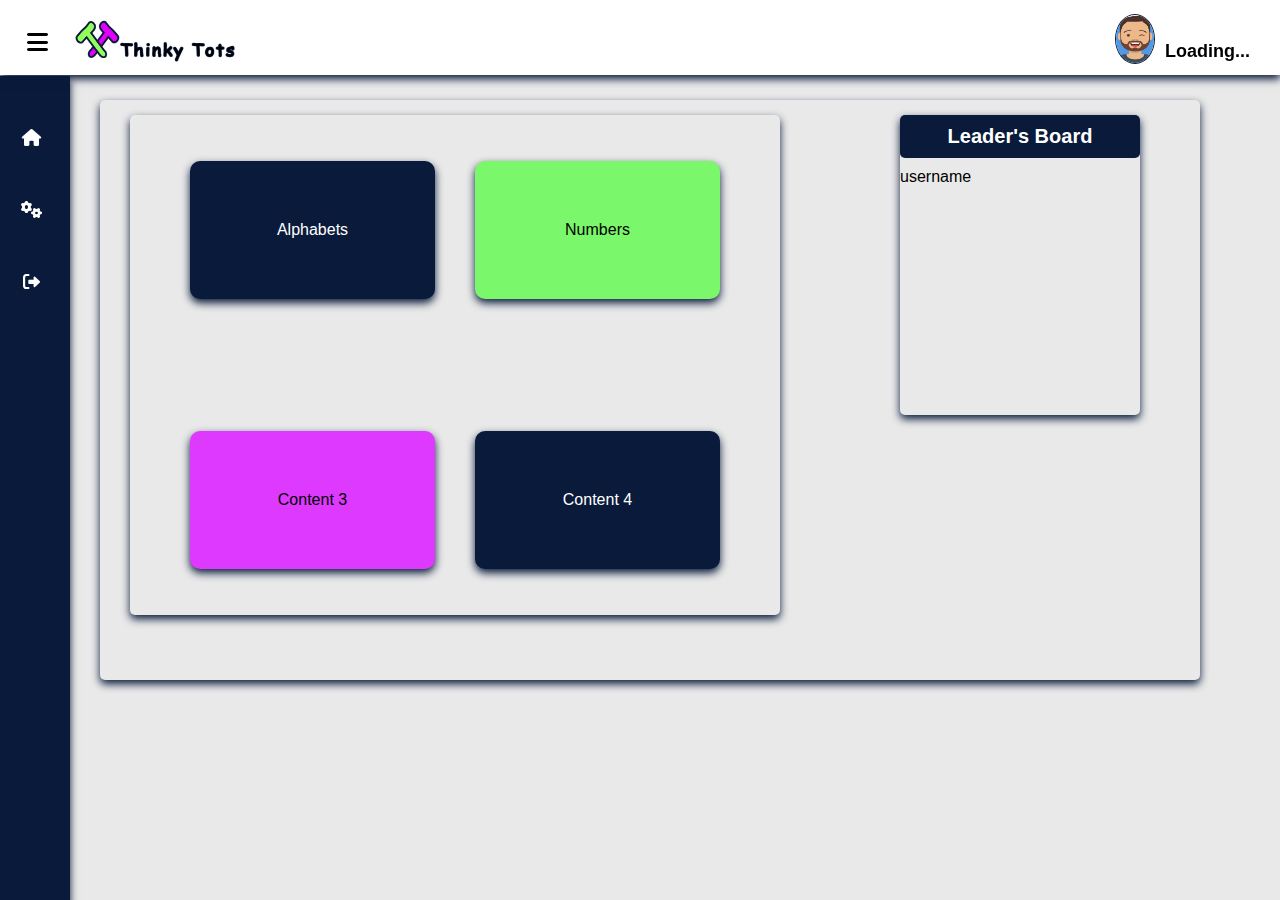
<file: public/home.html>
<!DOCTYPE html>
<html lang="en">
<head>
    <meta charset="UTF-8">
    <meta name="viewport" content="width=device-width, initial-scale=1.0">
    <title>Home Page</title>
    <link href="https://cdnjs.cloudflare.com/ajax/libs/font-awesome/6.0.0-beta3/css/all.min.css" rel="stylesheet">
    <link rel="stylesheet" href="./css/home.css">
</head>
<body>
    <header>
        <div class="thinkytots">
            <img src="./images/thinkytots.jpg" alt="thinkytots-image" class="thinkytots-logo">
        </div>
        <i class="fa-solid fas fa-bars" id="menu-button" onclick="menuButtonClicked()"></i>

        <div class="user">
            <a href="profile.html">
                <img src="./images/profile.jpg" alt="user-image" class="user-profile">
            </a>
            <span id="username">Loading...</span>
        </div>
    </header>
    <div class="sidebar">
        <ul>
            <li>
                <a href="home.html"><i class="fa-solid fas fa-home"></i>
                <span class="nav-text">Dashboard</span></a>
                <span class="tooltip">Dashboard</span>
            </li>
            <li>
                <a href="settings.html"><i class="fa-solid fas fa-cogs"></i>
                <span class="nav-text">Settings</span></a>
                <span class="tooltip">Settings</span>
            </li>
            <li>
                <a href="logout.html"><i class="fa-solid fas fa-sign-out-alt"></i>
                <span class="nav-text">Logout</span></a>
                <span class="tooltip">Logout</span>
            </li>
        </ul>
    </div>
    <section class="main-container">
        <div class="dashboard-container">
            <div class="dashboard-content1">Alphabets</div>
            <div class="dashboard-content2">Numbers</div>
            <div class="dashboard-content3">Content 3</div>
            <div class="dashboard-content4">Content 4</div>
        </div>

        <div class="leaderboard-container">
            <h1>Leader's Board</h1>
            <ul>
                <li>username</li>
            </ul>
        </div>
    </section>
    <script src="js/home.js"></script>
</body>
</html>
</file>
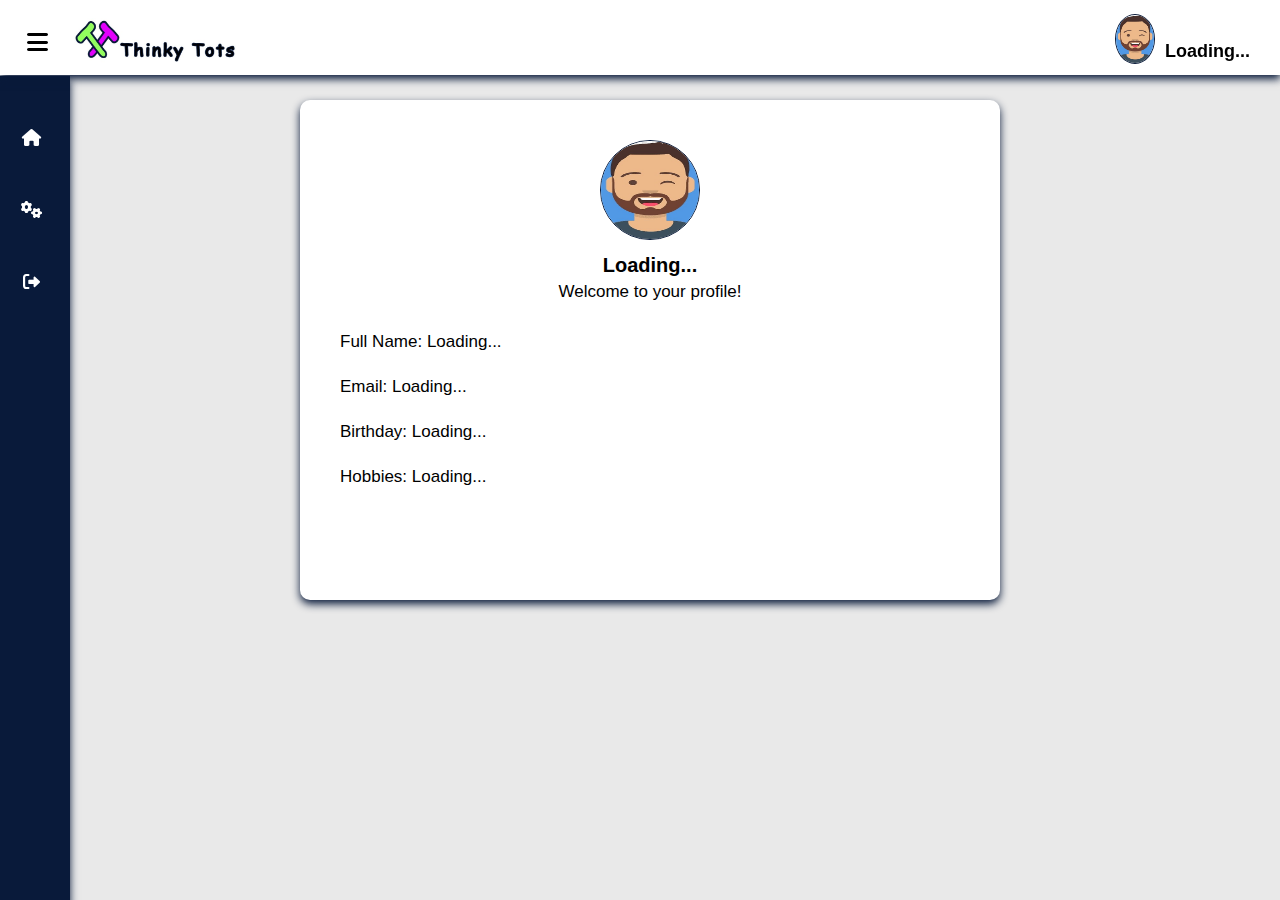
<file: public/profile.html>
<!DOCTYPE html>
<html lang="en">
<head>
    <meta charset="UTF-8">
    <meta name="viewport" content="width=device-width, initial-scale=1.0">
    <title>Home Page</title>
    <link href="https://cdnjs.cloudflare.com/ajax/libs/font-awesome/6.0.0-beta3/css/all.min.css" rel="stylesheet">
    <link rel="stylesheet" href="./css/home.css">
    <link rel="stylesheet" href="./css/profile.css">
</head>
<body>
    <header>
        <div class="thinkytots">
            <img src="./images/thinkytots.jpg" alt="thinkytots-image" class="thinkytots-logo">
        </div>
        <i class="fa-solid fas fa-bars" id="menu-button" onclick="menuButtonClicked()"></i>

        <div class="user">
            <a href="profile.html">
                <img src="./images/profile.jpg" alt="user-image" class="user-profile">
            </a>
            <span id="username">Loading...</span>
        </div>
    </header>
    <div class="sidebar">
        <ul>
            <li>
                <a href="home.html"><i class="fa-solid fas fa-home"></i>
                <span class="nav-text">Dashboard</span></a>
                <span class="tooltip">Dashboard</span>
            </li>
            <li>
                <a href="settings.html"><i class="fa-solid fas fa-cogs"></i>
                <span class="nav-text">Settings</span></a>
                <span class="tooltip">Settings</span>
            </li>
            <li>
                <a href="logout.html"><i class="fa-solid fas fa-sign-out-alt"></i>
                <span class="nav-text">Logout</span></a>
                <span class="tooltip">Logout</span>
            </li>
        </ul>
    </div>
    
    <section class="profile-container">
        <div class="profile">
            <img src="./images/profile.jpg" alt="profile image" class="profile-image">
            <h1 id="username">Loading...</h2>
            <p>Welcome to your profile!</p>
        </div>
        <div class="profile-info">
            <p id="fullName">Full Name: Loading...</p>
            <p id="email">Email: Loading...</p>
            <p id="birthday">Birthday: Loading...</p>
            <p id="hobbies">Hobbies: Loading...</p>
        </div>
    </section>
    <script src="js/home.js"></script>
</body>
</html>
</file>
<file: public/css/home.css>
* {
    box-sizing: border-box;
    margin: 0;
    padding: 0;
}

body{
    background-color: rgb(233, 233, 233);
    font-family: 'Trebuchet MS', 'Lucida Sans Unicode', 'Lucida Grande', 'Lucida Sans', Arial, sans-serif;
    min-height: 100vh;
    display: flex;
    flex-direction: column;
    justify-content: flex-start;
    overflow-y: scroll;
}

header {
    background-color: white;
    position: fixed;
    padding-top: 75px;
    top: 0;
    left: 0;
    display: flex;
    justify-content: space-between;
    align-items: center;
    width: 100%;
    box-shadow: 0 4px 8px #091a3a;
    z-index: 1000;
}

header .thinkytots {
    position: absolute;
    top: 14px;
    left: 70px;
    background-color: transparent;
}

header .thinkytots-logo {
    width: 170px;
    height: auto;
}

header .user {
    position: absolute;
    display: flex;
    align-items: center;
    top: 14px;
    right: 30px;
    background-color: transparent;
}

header .user-profile {
    width: 40px;
    height: 50px;
    border-radius: 100%;
    border: 1px solid #091a3a;
    margin-right: 10px;
    cursor: pointer;
}

header .user #username {
    font-size: 18px;
    font-weight: bold;
    height: 0;
}

header #menu-button {
    position: absolute;
    color: black;
    left: 27px;
    top: 30px;
    font-size: 24px;
    cursor: pointer;
}

.sidebar {
    position: fixed;
    top: 76px;
    left: 0;
    height: 100vh;
    width: 70px;
    background-color: #091a3a;
    display: flex;
    flex-direction: column;
    padding-top: 25px;
    box-shadow: 0 4px 8px #091a3a;
    transition: all 0.5s ease;
}

.sidebar.active {
    width: 160px;
}

.sidebar ul li {
    position: relative;
    height: 60px;
    line-height: 40px;
    width: 95%;
    list-style-type: none;
    margin: 12px auto;
}

.sidebar ul li a {
    display: flex;
    color: white;
    font-weight: bolder;
    align-items: center;
    border-radius: 15px;
    text-decoration: none;
    font-size: 17px;
}

.sidebar ul li a i {
    text-align: center;
    height: 50px;
    min-width: 60px;
    line-height: 50px;
    border-radius: 15px;
}

.sidebar ul li a:hover {
    color: black;
    background-color: white;
}

.sidebar .nav-text {
    opacity: 0;
}

.sidebar.active .nav-text {
    opacity: 1;
}

.sidebar ul li .tooltip {
    position: absolute;
    top: 11px;
    left: 80px;
    font-size: 14px;
    padding: 12px 6px;
    line-height: 10px;
    box-shadow: 0 4px 8px #091a3a;
    border-radius: 10px;
    z-index: 9999;
    opacity: 0;
}

.sidebar ul li:hover .tooltip {
    opacity: 1;
}

.sidebar.active ul li .tooltip {
    display: none;
}

.main-container {
    display: flex;
    background-color: rgb(233, 233, 233);
    margin-left: 100px;
    margin-top: 100px;
    max-width: 1100px;
    height: 580px;
    border-radius: 5px;
    box-shadow: 0 4px 8px #091a3a;
    gap: 120px;
}

.main-container.shift {
    margin-left: 180px;
}

.dashboard-container {
    display: grid;
    grid-template-columns: repeat(2, 1fr);
    grid-gap: 40px;
    align-items: center;
    background-color: rgb(233, 233, 233);
    margin-left: 30px;
    margin-top: 15px;
    width: 650px;
    height: 500px;
    border-radius: 5px;
    box-shadow: 0 4px 8px #091a3a;
}

.dashboard-content1 {
    background-color: #091a3a;
    color: white;
    padding: 60px 50px;
    text-align: center;
    border-radius: 10px;
    box-shadow: 0 4px 8px #091a3a;
    margin-left: 60px;
    cursor: pointer;
}

.dashboard-content2 {
    background-color: #7af76a;
    color: rgb(0, 0, 0);
    padding: 60px 50px;
    text-align: center;
    border-radius: 10px;
    box-shadow: 0 4px 8px #091a3a;
    margin-right: 60px;
    cursor: pointer;
}

.dashboard-content3 {
    background-color: #de3aff;
    color: rgb(0, 0, 0);
    padding: 60px 50px;
    text-align: center;
    border-radius: 10px;
    box-shadow: 0 4px 8px #091a3a;
    margin-left: 60px;
    cursor: pointer;
}

.dashboard-content4 {
    background-color: #091a3a;
    color: white;
    padding: 60px 50px;
    text-align: center;
    border-radius: 10px;
    box-shadow: 0 4px 8px #091a3a;
    margin-right: 60px;
    cursor: pointer;
}

.leaderboard-container {
    background-color: rgb(233, 233, 233);
    margin-top: 15px;
    margin-right: 30px;
    flex: 1;
    max-width: 240px;
    max-height: 300px;
    border-radius: 5px;
    box-shadow: 0 4px 8px #091a3a;
}

.leaderboard-container h1 {
    font-size: 20px;
    text-align: center;
    margin-bottom: 10px;
    border-radius: 5px;
    background-color: #091a3a;
    padding: 10px;
    color: white;
}

.leaderboard-container ul li {
    text-decoration: none;
    list-style-type: none;
}
</file>
<file: public/css/profile.css>
.profile-container {
    margin-left: 300px;
    margin-top: 100px;
    background-color: white;
    padding: 40px;
    border-radius: 10px;
    box-shadow: 0 4px 8px #091a3a;
    max-width: 700px;
    height: 500px;
}

.profile {
    text-align: center;
    margin-bottom: 20px;
}

.profile .profile-image {
    width: 100px;
    height: 100px;
    border-radius: 100%;
    border: 1px solid #091a3a;
}

.profile h1 {
    font-size: 20px;
    color: black;
    margin-top: 10px;
    margin-bottom: 5px;
    margin-right: 0;
    margin-left: 0;
}

.profile p {
    font-size: 17px;
    color: black;
}

.profile-info {
    font-size: 17px;
    line-height: 40px;
}

.profile-info p {
    margin-bottom: 5px;
}
</file>
